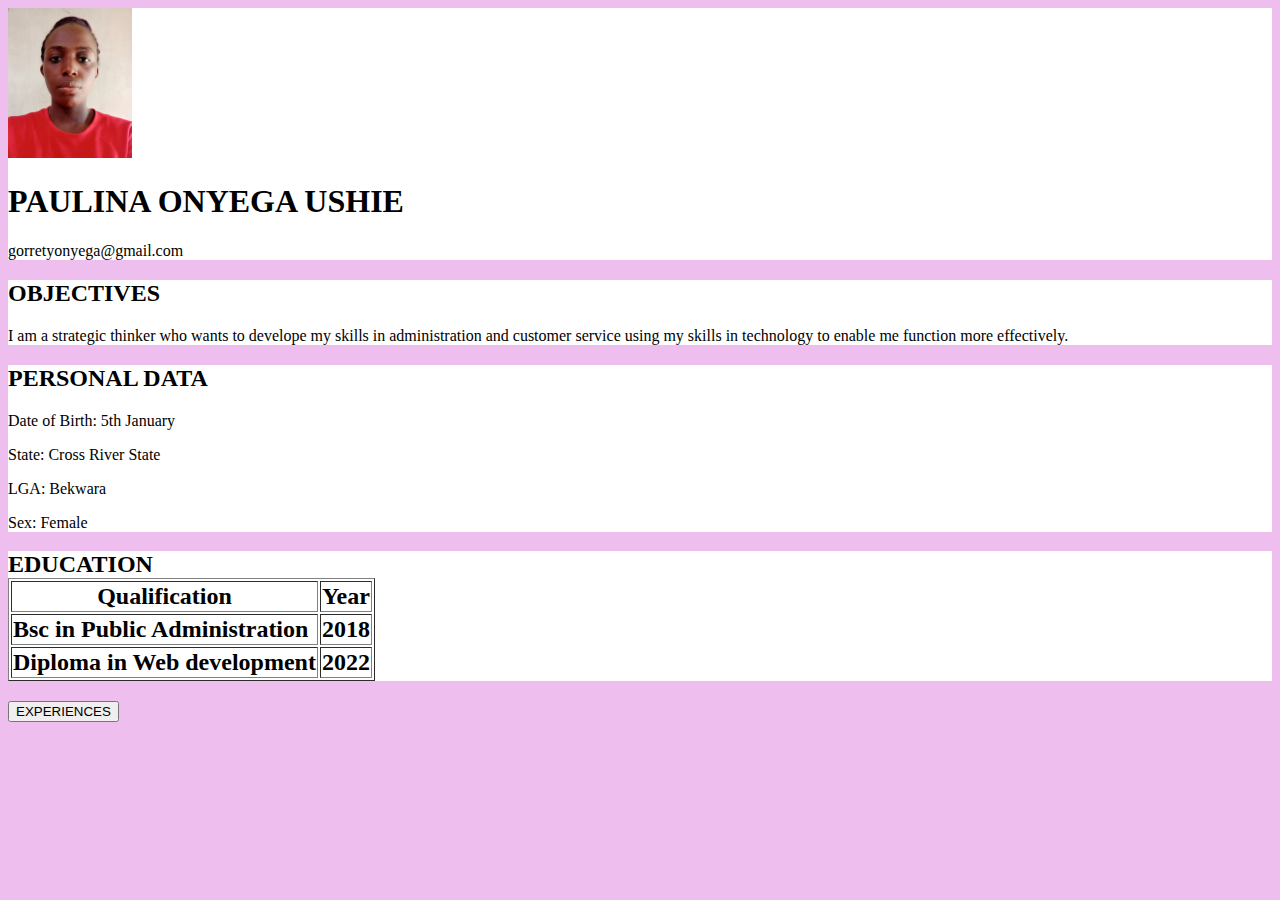
<file: index.html>
<!DOCTYPE html>
<html lang="en">
<head>
    <meta charset="UTF-8">
    <meta http-equiv="X-UA-Compatible" content="IE=edge">
    <meta name="viewport" content="width=device-width, initial-scale=1.0">
    <title>Paulingrain</title>
    <link rel="stylesheet" href="style.css">
</head>
<body style="background-color: hsl(300, 59%, 84%);">
  <div class="container">
    <img src="passport.jpg"alt="Paulina" height="150">
   <h1>PAULINA ONYEGA USHIE</h1> 
   <p class="email">gorretyonyega@gmail.com</p>
  </div>
  
   <div class="container">
   <h2>OBJECTIVES</h2>
   <p>I am a strategic thinker who wants to develope my skills in administration and customer service using my skills in technology to enable me function more effectively. </p>
  </div>
   
  <div class="container">
   <H2>PERSONAL DATA</H2>
   <p>Date of Birth:  5th January
    <p>State: Cross River State</p>
    <P>LGA: Bekwara</P>
    <P>Sex: Female</P>
   </p>
  </div>
   <div class="container">
      <h2 class="education">EDUCATION
    <table border="1">
        <tr>
          <th>Qualification</th>
          <th >Year</th>
        </tr>
        <tr>
          <td>Bsc in Public Administration</td>
          <td style=>2018</td>
        </tr>
        <tr>
          <td>Diploma in Web development</td>
          <td style=>2022</td>
        </tr>
      </table>
    </div>
  </h2>
      <a href="experience.html"><button class="exp">EXPERIENCES</button></a>
   
</body>
</html>
</file>
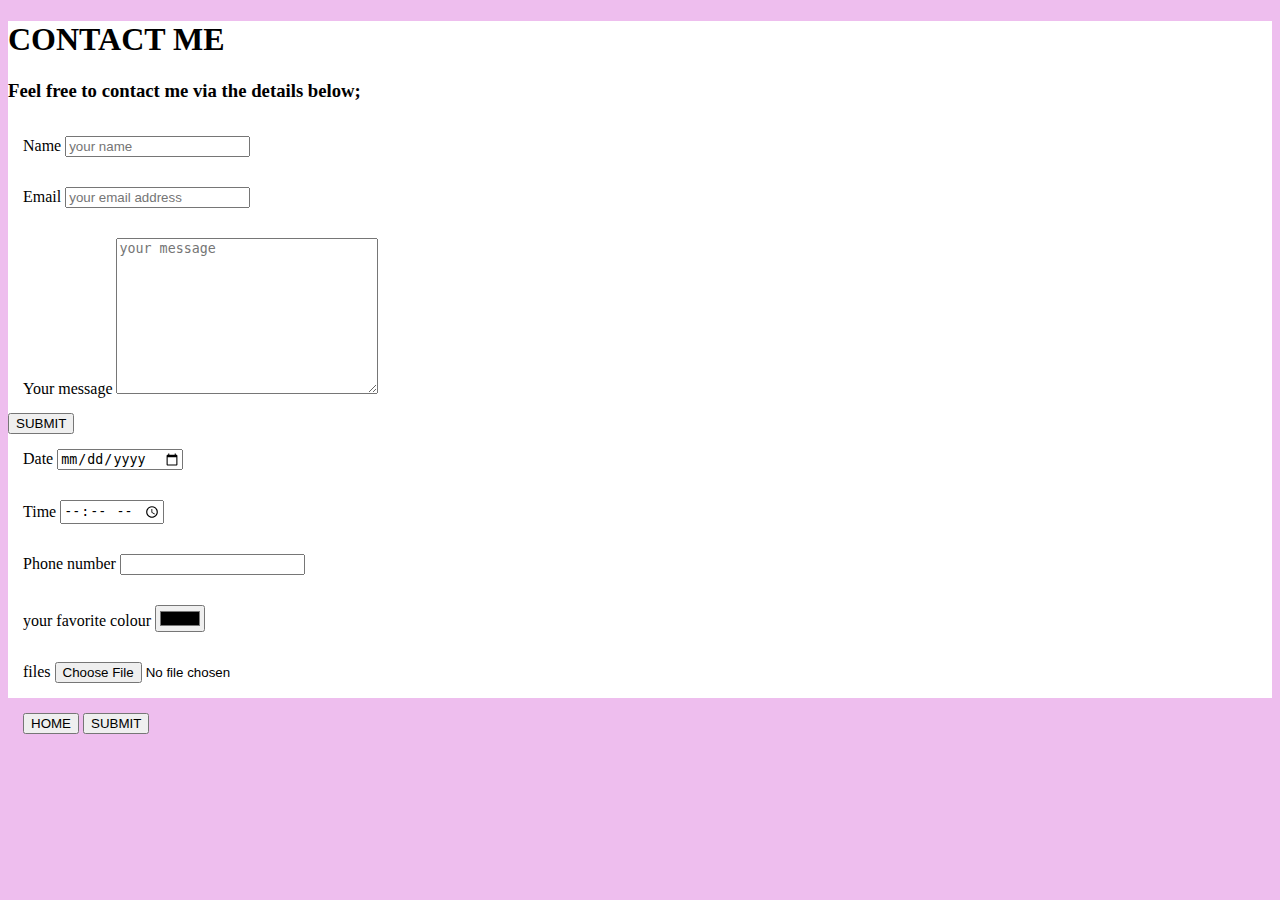
<file: contact me.html>
<!DOCTYPE html>
<html lang="en">
<head>
    <meta charset="UTF-8">
    <meta http-equiv="X-UA-Compatible" content="IE=edge">
    <meta name="viewport" content="width=device-width, initial-scale=1.0">
    <title>Paulina's Contact</title>
    <link rel="stylesheet" href="style.css">
</head>
    <body style="background-color: hsl(300, 59%, 84%);">
        <div class="container">
    <h1>CONTACT ME</h1>
    <H3>Feel free to contact me via the details below;</H3>
    <tr>
        <DIV class="input">
        <form action="" method="post">
            <label for="">Name</label>
            <input type="text" placeholder="your name">
        </form>
    </DIV>
    <DIV class="input">
        <form action="" method="post">
            <label for="">Email</label>
            <input type="email" placeholder="your email address">
        </DIV>

        <DIV class="input">  
        <label for="">Your message</label>
            <textarea name="" id="" cols="30" rows="10" placeholder="your message"></textarea>
        </DIV>
            
            <BUtton>SUBMIT</BUtton class=button>
               
            <DIV class="input">
            <label for="">Date</label>
            <input type="Date">
            </div>

            <DIV class="input">
            <label for="">Time</label>
            <input type="Time">
        </div>
            
        <DIV class="input">
            <label for="">Phone number</label>
            <input type="Number">
        </DIV>

        <DIV class="input">
            <label for="">your favorite colour</label>
            <input type="color">
        </DIV>
        <DIV class="input">
            <label for="" class="files">files</label>
            <input type="file">
        </DIV>
        </form>
    </div>

    <DIV class="input">
        <a href="index.html " class="change"><button>HOME</button></a> <button>SUBMIT</button>
    </DIV>
    </tr>
</DIV>
</body>
</html>
</file>
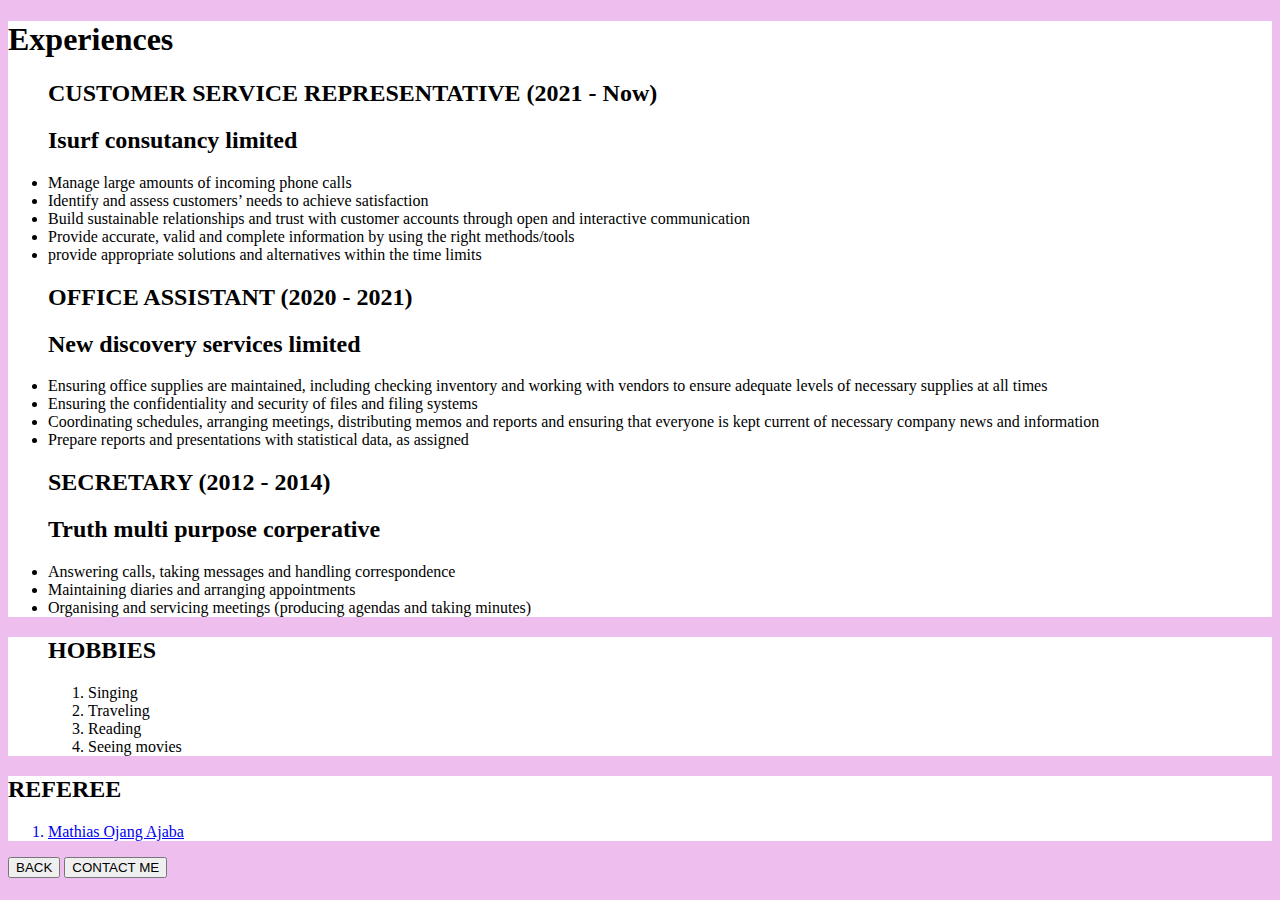
<file: experience.html>
<!DOCTYPE html>
<html lang="en">
<head>
    <meta charset="UTF-8">
    <meta http-equiv="X-UA-Compatible" content="IE=edge">
    <meta name="viewport" content="width=device-width, initial-scale=1.0">
    <title>Paulina's Experirnce</title>
    <link rel="stylesheet" href="style.css">
</head>
<body style="background-color: hsl(300, 59%, 84%);">
  <div class="container">
 <h1>Experiences</h1> 
 <ul>
   <h2>CUSTOMER SERVICE REPRESENTATIVE          (2021 - Now)</h2>
   <h2>Isurf consutancy limited</h2>
   <li>	Manage large amounts of incoming phone calls</li>
   <li>Identify and assess customers’ needs to achieve satisfaction</li>
   <li>Build sustainable relationships and trust with customer accounts through open and interactive communication</li>
   <li>	Provide accurate, valid and complete information by using the right methods/tools</li>
   <li>provide appropriate solutions and alternatives within the time limits</li>
   <tr>
     <h2>OFFICE ASSISTANT  (2020 - 2021)</h2>
     <H2>New discovery services limited</H2>
     <li>Ensuring office supplies are maintained, including checking inventory and working with vendors to ensure adequate levels of necessary supplies at all times </li>
     <li>Ensuring the confidentiality and security of files and filing systems</li>
     <li>Coordinating schedules, arranging meetings, distributing memos and reports and ensuring that everyone is kept current of necessary company news and information</li>
     <li>Prepare reports and presentations with statistical data, as assigned</li>
     <h2>SECRETARY  (2012 - 2014)</h2>
     <h2>Truth multi purpose corperative</h2>
     <li>Answering calls, taking messages and handling correspondence</li>
     <li>Maintaining diaries and arranging appointments</li>
     <li>Organising and servicing meetings (producing agendas and taking minutes) </li>
 </ul>    
</div>
<div class="container">
 <ul>
   <h2>HOBBIES</h2>
   <OL>
     <li>Singing</li>
     <li>Traveling</li>
     <li>Reading</li>
     <li>Seeing movies</li>
   </OL>
 </ul>
 </div>
 <div class="container">
 <H2>REFEREE</H2>
 <OL>
   <a href="https://www.google.com/search?q=mathias+ajaba+okang&sxsrf=APq-WBu_EF_Ve4rte77AsdGmW_2tEy-E8Q%3A1645981350386&ei=pq4bYseBF6CI9u8Pyqm-oAQ&oq=mathias+ajaba+okang&gs_lcp=Cgdnd3Mtd2l6EAEYADIKCCMQrgIQsAMQJ0oECEEYAUoECEYYAFAAWABg_QxoAXAAeACAAQCIAQCSAQCYAQDIAQHAAQE&sclient=gws-wiz">
    <LI>Mathias Ojang Ajaba</LI>
   </a>
 </OL>
</div>
    <a href="index.html"><button>BACK</button></a>
      <a href="contact me.html"><button>CONTACT ME </button></a>
    </div>
</body>
</html>
</file>
<file: style.css>
.container{
    margin: 0px auto;
    background-color:white;
}

.education{
    font: weight 10px;;
}

.button{
    margin-top: 10px;
}
.input{
    padding: 15px;
}
</file>
